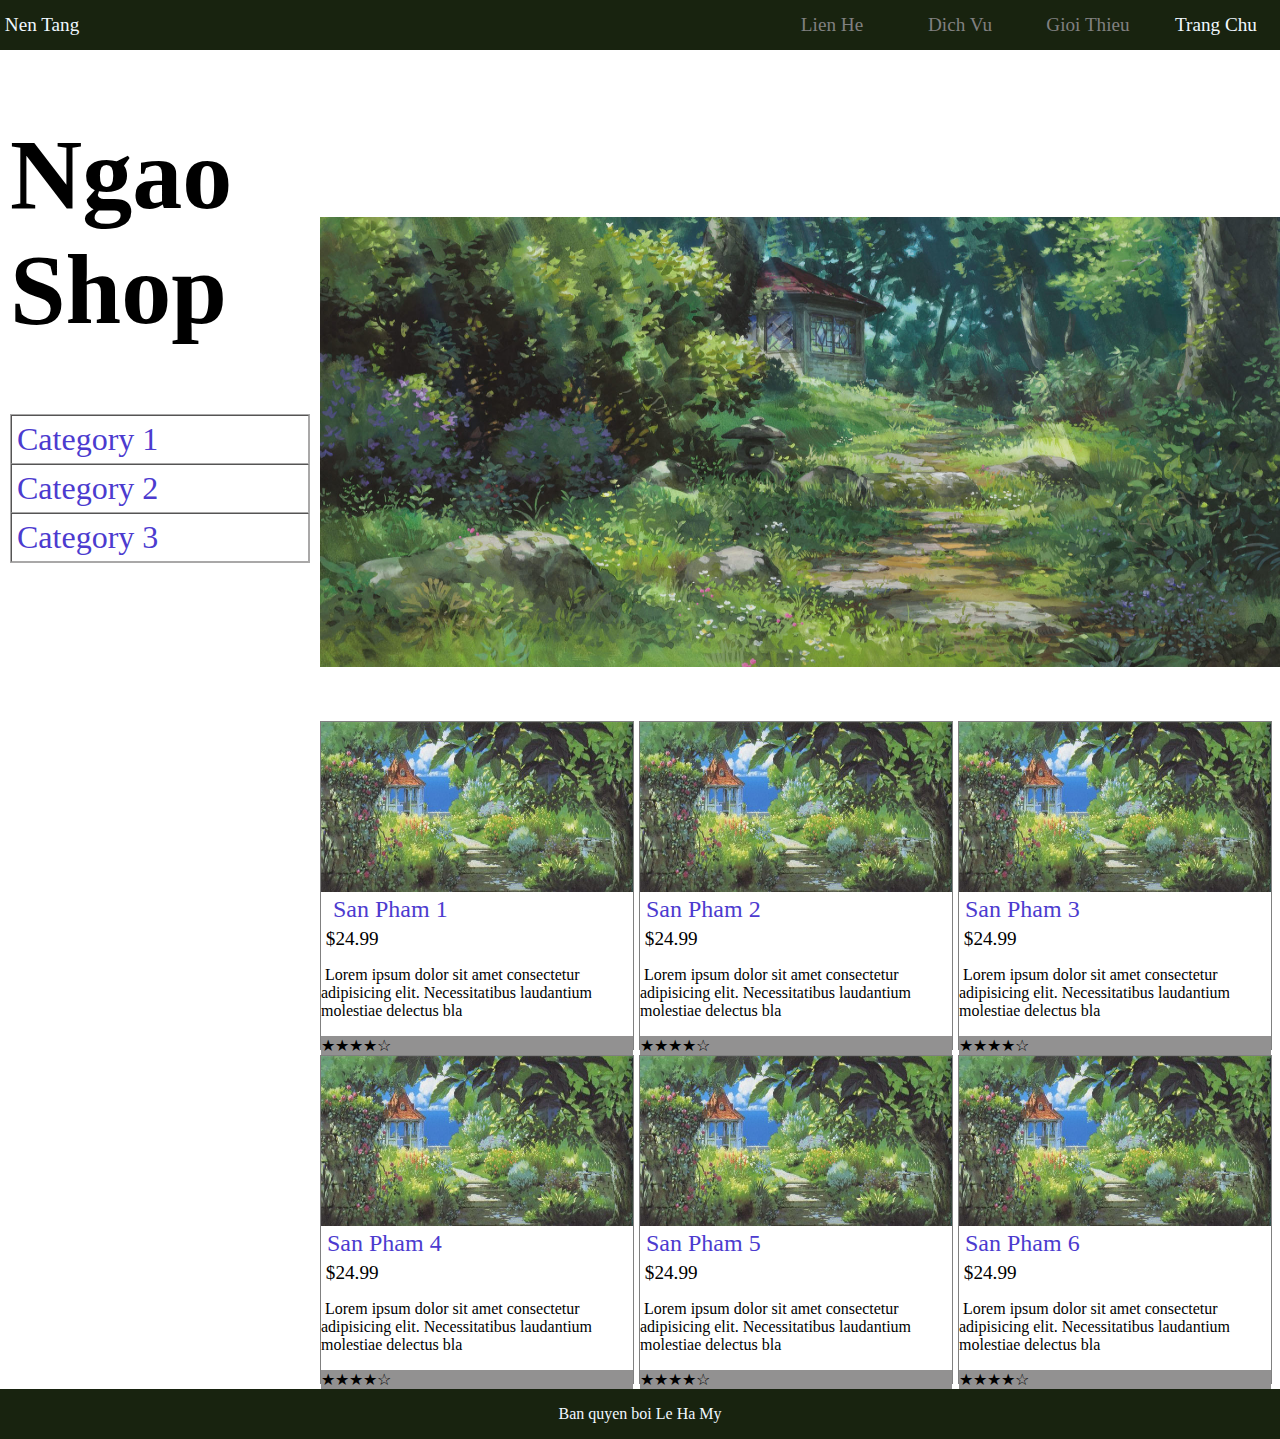
<file: index.html>
<!DOCTYPE html>
<html lang="en">
<head>
    <meta charset="UTF-8">
    <meta name="viewport" content="width=device-width, initial-scale=1.0">
    <title>Document</title>
    <link rel="stylesheet" href="baitap4_layout.css">
    <style>
        td{
            color: #4C3BCF;
        }
    </style>
</head>
<body>
    <div class="banner">
        <div class="nentang">&#160;Nen Tang</div>
        <div class="trangchu">Trang Chu</div>
        <div class="gioithieu">Gioi Thieu</div>
        <div class="dichvu">Dich Vu</div>
        <div class="lienhe">Lien He</div>
    </div>
    <div class="left">
        <h1 style="font-size:100px;">Ngao Shop</h1>
        <div class="menu" style="font-size: xx-large;">
            <table border cellspacing="0" cellpadding="5" style="width: 300px;height: 100px;border: 1px solid rgb(169, 168, 168);">
            <tr><td>Category 1</td></tr>
            <tr><td>Category 2</td></tr>
            <tr><td>Category 3</td></tr>
            </table>
        </div>
    </div>
    <div class="content">
        
            <img src="karigurashi001.jpg" alt="img" class="image">
        
        <div class="card1">
            
                <img src="anhghiblicard.jpg" alt="imgcard" class="anhcard1">
           
            <div class="contentcard1">
                <div class="captioncard1">&#160; San Pham 1</div>
                <div class="pricecard1"> &#160;$24.99</div>
                <p> &#160;Lorem ipsum dolor sit amet consectetur adipisicing elit. Necessitatibus laudantium molestiae delectus bla</p>
                <div class="ratecard1">★★★★☆</div>
            </div>
        </div>
        <div class="card2">
           
                <img src="anhghiblicard.jpg" alt="imgcard" class="anhcard2">
           
            <div class="contentcard2">
                <div class="captioncard2"> &#160;San Pham 2</div>
                <div class="pricecard2">&#160;$24.99</div>
                <p>&#160;Lorem ipsum dolor sit amet consectetur adipisicing elit. Necessitatibus laudantium molestiae delectus bla</p>
                <div class="ratecard2">★★★★☆</div>
            </div>
        </div>
        <div class="card3">
            
                <img src="anhghiblicard.jpg" alt="imgcard" class="anhcard3">
           
            <div class="contentcard3">
                <div class="captioncard3">&#160;San Pham 3</div>
                <div class="pricecard3">&#160;$24.99</div>
                <p>&#160;Lorem ipsum dolor sit amet consectetur adipisicing elit. Necessitatibus laudantium molestiae delectus bla</p>
                <div class="ratecard3">★★★★☆</div>
            </div>
        </div>
        <div class="card4">
            
                <img src="anhghiblicard.jpg" alt="imgcard" class="anhcard4">
            
            <div class="contentcard4">
                <div class="captioncard4">&#160;San Pham 4</div>
                <div class="pricecard4">&#160;$24.99</div>
                <p>&#160;Lorem ipsum dolor sit amet consectetur adipisicing elit. Necessitatibus laudantium molestiae delectus bla</p>
                <div class="ratecard4">★★★★☆</div>
            </div>
        </div>
        <div class="card5">
            
                <img src="anhghiblicard.jpg" alt="imgcard" class="anhcard5">
            
            <div class="contentcard5">
                <div class="captioncard5">&#160;San Pham 5</div>
                <div class="pricecard5">&#160;$24.99</div>
                <p>&#160;Lorem ipsum dolor sit amet consectetur adipisicing elit. Necessitatibus laudantium molestiae delectus bla</p>
                <div class="ratecard5">★★★★☆</div>
            </div>
        </div>
        <div class="card6">
           
                <img src="anhghiblicard.jpg" alt="imgcard" class="anhcard6">
           
            <div class="contentcard6">
                <div class="captioncard6">&#160;San Pham 6</div>
                <div class="pricecard6">&#160;$24.99</div>
                <p>&#160;Lorem ipsum dolor sit amet consectetur adipisicing elit. Necessitatibus laudantium molestiae delectus bla</p>
                <div class="ratecard6">★★★★☆</div>
            </div>
        </div>
       
</div>
    <div class="footer">Ban quyen boi Le Ha My</div>
</body>
</html>
</file>
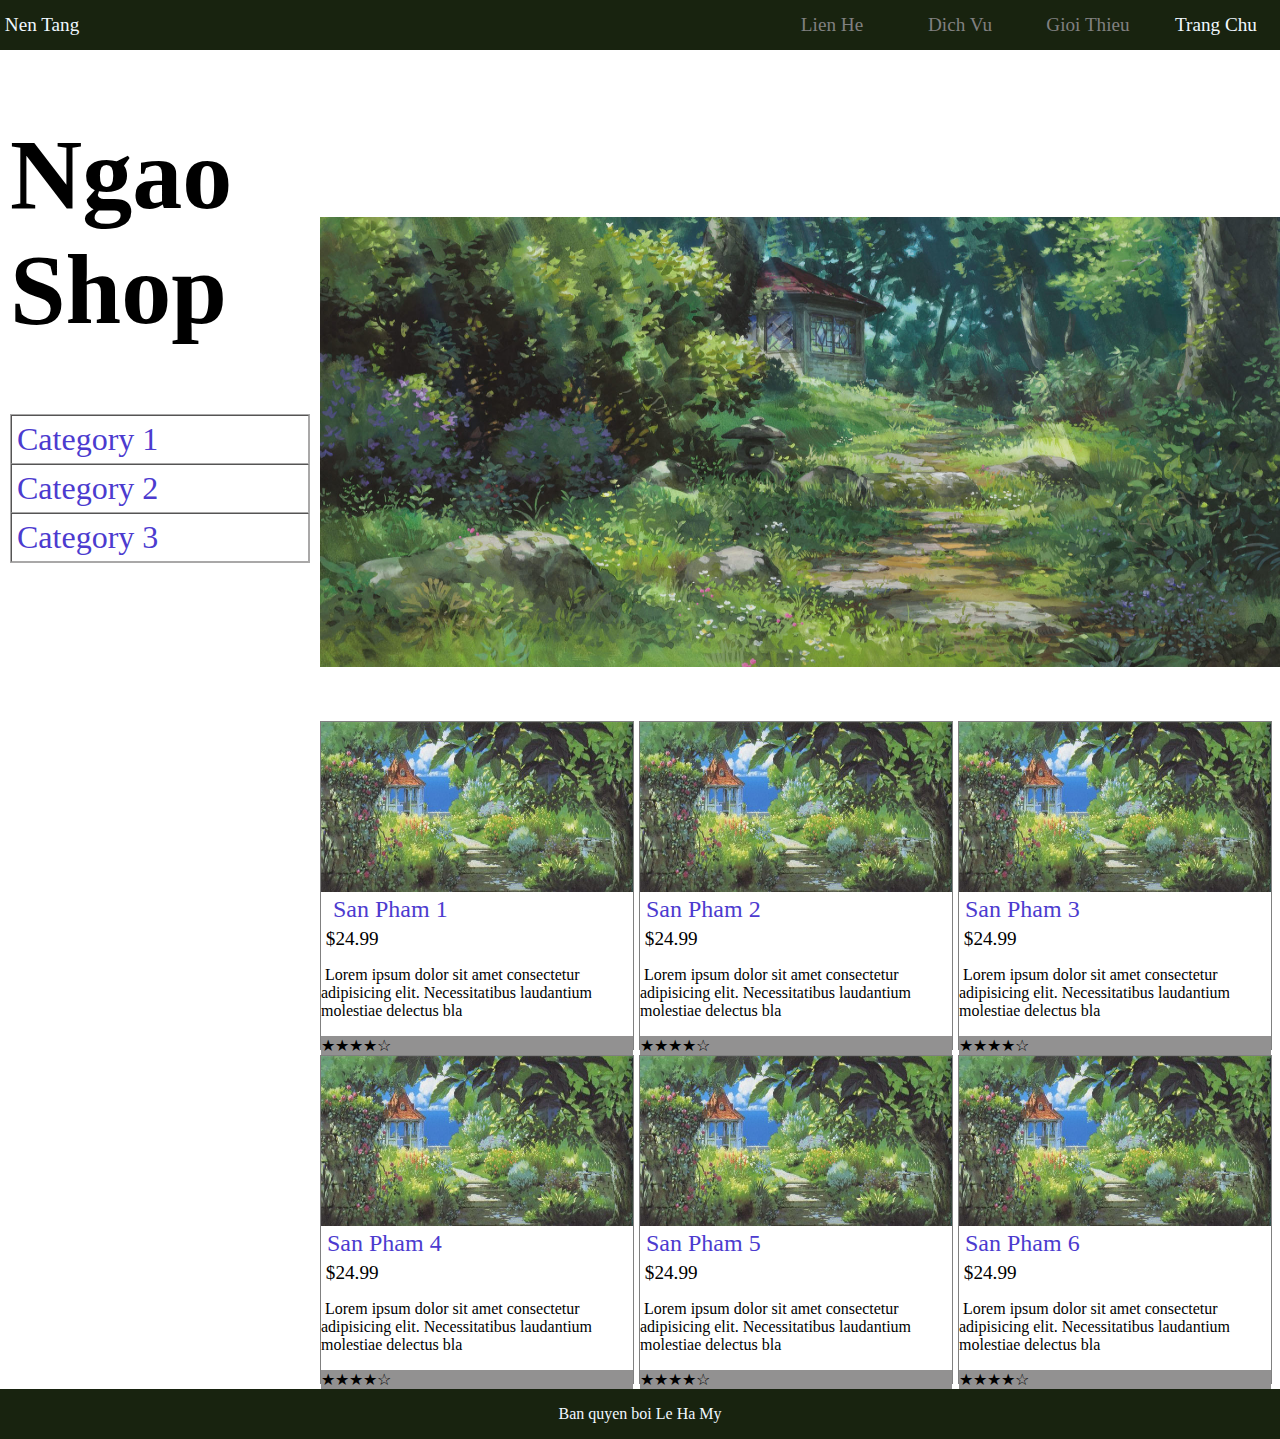
<file: baitap4_layout.html>
<!DOCTYPE html>
<html lang="en">
<head>
    <meta charset="UTF-8">
    <meta name="viewport" content="width=device-width, initial-scale=1.0">
    <title>Document</title>
    <link rel="stylesheet" href="baitap4_layout.css">
    <style>
        td{
            color: #4C3BCF;
        }
    </style>
</head>
<body>
    <div class="banner">
        <div class="nentang">&#160;Nen Tang</div>
        <div class="trangchu">Trang Chu</div>
        <div class="gioithieu">Gioi Thieu</div>
        <div class="dichvu">Dich Vu</div>
        <div class="lienhe">Lien He</div>
    </div>
    <div class="left">
        <h1 style="font-size:100px;">Ngao Shop</h1>
        <div class="menu" style="font-size: xx-large;">
            <table border cellspacing="0" cellpadding="5" style="width: 300px;height: 100px;border: 1px solid rgb(169, 168, 168);">
            <tr><td>Category 1</td></tr>
            <tr><td>Category 2</td></tr>
            <tr><td>Category 3</td></tr>
            </table>
        </div>
    </div>
    <div class="content">
        
            <img src="karigurashi001.jpg" alt="img" class="image">
        
        <div class="card1">
            
                <img src="anhghiblicard.jpg" alt="imgcard" class="anhcard1">
           
            <div class="contentcard1">
                <div class="captioncard1">&#160; San Pham 1</div>
                <div class="pricecard1"> &#160;$24.99</div>
                <p> &#160;Lorem ipsum dolor sit amet consectetur adipisicing elit. Necessitatibus laudantium molestiae delectus bla</p>
                <div class="ratecard1">★★★★☆</div>
            </div>
        </div>
        <div class="card2">
           
                <img src="anhghiblicard.jpg" alt="imgcard" class="anhcard2">
           
            <div class="contentcard2">
                <div class="captioncard2"> &#160;San Pham 2</div>
                <div class="pricecard2">&#160;$24.99</div>
                <p>&#160;Lorem ipsum dolor sit amet consectetur adipisicing elit. Necessitatibus laudantium molestiae delectus bla</p>
                <div class="ratecard2">★★★★☆</div>
            </div>
        </div>
        <div class="card3">
            
                <img src="anhghiblicard.jpg" alt="imgcard" class="anhcard3">
           
            <div class="contentcard3">
                <div class="captioncard3">&#160;San Pham 3</div>
                <div class="pricecard3">&#160;$24.99</div>
                <p>&#160;Lorem ipsum dolor sit amet consectetur adipisicing elit. Necessitatibus laudantium molestiae delectus bla</p>
                <div class="ratecard3">★★★★☆</div>
            </div>
        </div>
        <div class="card4">
            
                <img src="anhghiblicard.jpg" alt="imgcard" class="anhcard4">
            
            <div class="contentcard4">
                <div class="captioncard4">&#160;San Pham 4</div>
                <div class="pricecard4">&#160;$24.99</div>
                <p>&#160;Lorem ipsum dolor sit amet consectetur adipisicing elit. Necessitatibus laudantium molestiae delectus bla</p>
                <div class="ratecard4">★★★★☆</div>
            </div>
        </div>
        <div class="card5">
            
                <img src="anhghiblicard.jpg" alt="imgcard" class="anhcard5">
            
            <div class="contentcard5">
                <div class="captioncard5">&#160;San Pham 5</div>
                <div class="pricecard5">&#160;$24.99</div>
                <p>&#160;Lorem ipsum dolor sit amet consectetur adipisicing elit. Necessitatibus laudantium molestiae delectus bla</p>
                <div class="ratecard5">★★★★☆</div>
            </div>
        </div>
        <div class="card6">
           
                <img src="anhghiblicard.jpg" alt="imgcard" class="anhcard6">
           
            <div class="contentcard6">
                <div class="captioncard6">&#160;San Pham 6</div>
                <div class="pricecard6">&#160;$24.99</div>
                <p>&#160;Lorem ipsum dolor sit amet consectetur adipisicing elit. Necessitatibus laudantium molestiae delectus bla</p>
                <div class="ratecard6">★★★★☆</div>
            </div>
        </div>
       
</div>
    <div class="footer">Ban quyen boi Le Ha My</div>
</body>
</html>
</file>
<file: baitap4_layout.css>
body{
    margin: 0%;
}
.banner{
    width: 100%;
    height: 50px;
    color: aliceblue;
    background-color: #18230F;
    margin-bottom: 10px;
    
    margin-right: 10px;
    font-size: larger;
}
.nentang{
    width: 20%;
    height: 50px;
    color: aliceblue; 
    float: left;
    display: flex;
            align-items: center;
            justify-content: left;
}
.trangchu{
    width: 10%;
    height: 50px;
    color: aliceblue; 
    float: right;
    display: flex;
            align-items: center;
            justify-content: center;
}
.gioithieu{
    width: 10%;
    height: 50px;
    color: gray; 
    float: right;
    display: flex;
            align-items: center;
            justify-content: center;
}
.dichvu{
    width: 10%;
    height: 50px;
    color: gray; 
    float: right;
    display: flex;
            align-items: center;
            justify-content: center;
}
.lienhe{
    width: 10%;
    height: 50px;
    color: gray; 
    float: right;
    display: flex;
    align-items: center;
    justify-content: center;
}
.left{
    width: 25%;
    height: 100px;
    margin-left: 10px;
   
}
menu{
    border: 2px solid black;
    color: #003161;
}
.content{
    width:75%;
    height: auto;
    float:right;
    margin-top: 0%;
    padding-top: 0%;
}
.image{
    width: 100%;
    height:450px;
    margin-top: 0%;
    padding-top: 0%;
    margin-bottom: 50px;
    margin-right: 20px;
}
.card1{
    width: 32.5%;
    height:327px;
   border: 1px solid gray;
   float: left;
   margin-right: 5px;
  
}
.anhcard1{
    width: 100%;
    height: 170px;
   
}
.contentcard1{
    width: 100%;
    height: 100px;
}
.captioncard1{
    color: #4C3BCF;
    font-size: x-large;
    margin-bottom: 5px;
}
.pricecard1{
    font-size: larger;

}
.ratecard1{
    width: 100%;
    height: 30px;
    background-color: rgb(146, 145, 145);
}

.card2{
    width: 32.5%;
    height:327px;
   border: 1px solid grey;
   float: left;
   margin-right: 5px;
}
.anhcard2{
    width: 100%;
    height: 170px;
}
.contentcard2{
    width: 100%;
    height: 100px;
}
.captioncard2{
    color: #4C3BCF;
    font-size: x-large;
    margin-bottom: 5px;
}
.pricecard2{
    font-size: larger;

}
.ratecard2{
    width: 100%;
    height: 30px;
    background-color: rgb(146, 145, 145);
}
.card3{
    width: 32.5%;
    height:327px;
   border: 1px solid grey;
   float: left;
}
.anhcard3{
    width: 100%;
    height: 170px;
}
.contentcard3{
    width: 100%;
    height: 100px;
}
.captioncard3{
    color: #4C3BCF;
    font-size: x-large;
    margin-bottom: 5px;
}
.pricecard3{
    font-size: larger;

}
.ratecard3{
    width: 100%;
    height: 30px;
    background-color: rgb(146, 145, 145);
}
.card4{
    width: 32.5%;
    height:327px;
   border: 1px solid grey;
   float: left;
   margin-top: 5px;
   margin-right: 5px;
}
.anhcard4{
    width: 100%;
    height: 170px;
}
.contentcard4{
    width: 100%;
    height: 100px;
}
.captioncard4{
    color: #4C3BCF;
    font-size: x-large;
    margin-bottom: 5px;
}
.pricecard4{
    font-size: larger;

}
.ratecard4{
    width: 100%;
    height: 30px;
    background-color: rgb(146, 145, 145);
}
.card5{
    width: 32.5%;
    height:327px;
   border: 1px solid grey;
   float: left;
   margin-top: 5px;
   margin-right: 5px;
}

.anhcard5{
    width: 100%;
    height: 170px;
}
.contentcard5{
    width: 100%;
    height: 100px;
}
.captioncard5{
    color: #4C3BCF;
    font-size: x-large;
    margin-bottom: 5px;
}
.pricecard5{
    font-size: larger;

}
.ratecard5{
    width: 100%;
    height: 30px;
    background-color: rgb(146, 145, 145);
}
.card6{
    width: 32.5%;
    height:327px;
   border: 1px solid grey;
   float: left;
   margin-top: 5px;
}
.anhcard6{
    width: 100%;
    height: 170px;
}
.contentcard6{
    width: 100%;
    height: 100px;
}
.captioncard6{
    color: #4C3BCF;
    font-size: x-large;
    margin-bottom: 5px;
}
.pricecard6{
    font-size: larger;

}
.ratecard6{
    width: 100%;
    height: 30px;
    background-color: rgb(146, 145, 145);
}
.footer{
    width: 100%;
    height: 50px;
    background-color: #18230F;
    color: aliceblue;
    float: left;
    display: flex;
    align-items: center;
    justify-content: center;
    margin-top: 5px;
    margin-right: 10px;
}
</file>
